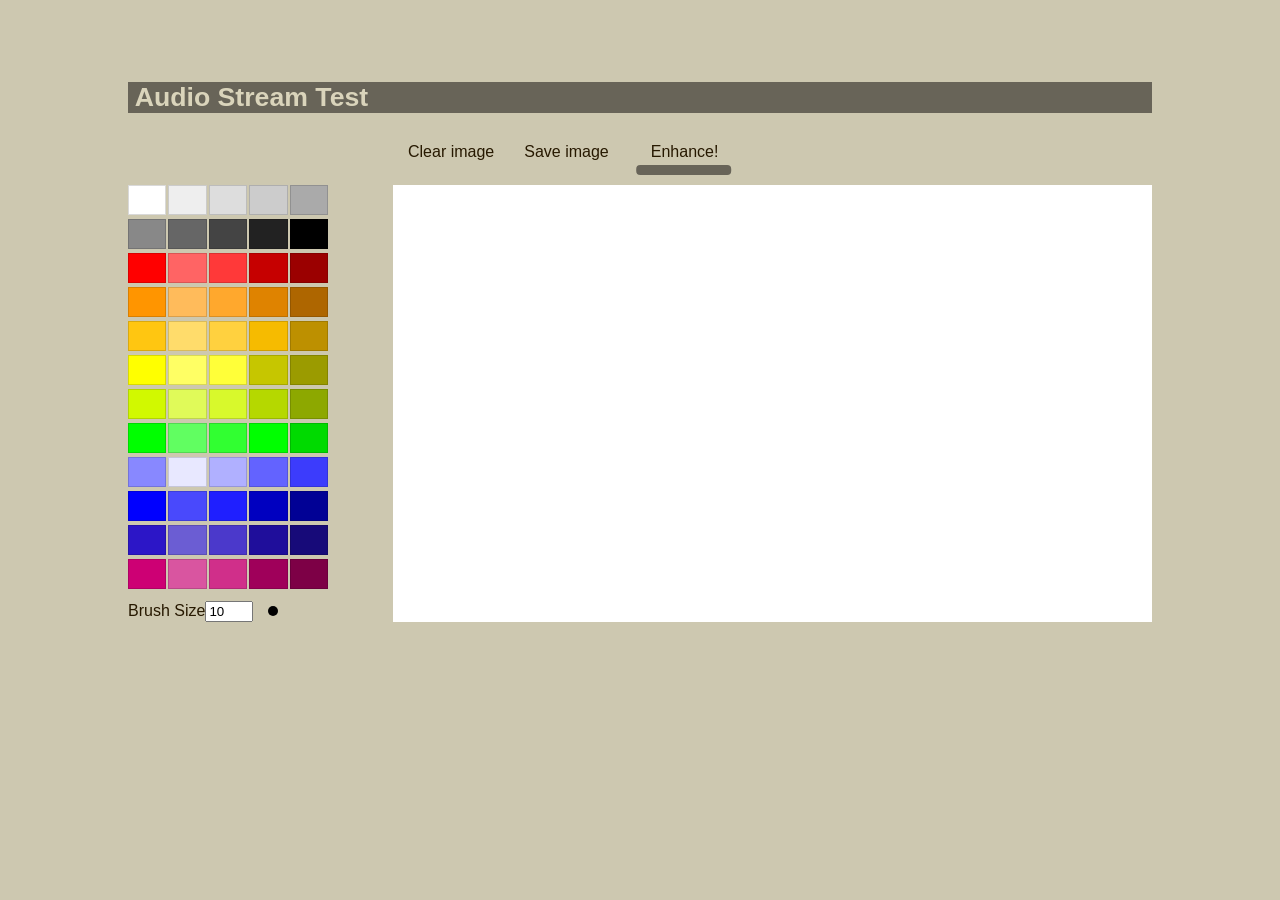
<file: src/wwwroot/index.html>
<!DOCTYPE html>
<html lang="en">
  <head>
    <meta charset="UTF-8" />
    <meta name="viewport" content="width=device-width, initial-scale=1.0" />
    <link rel="stylesheet" href="style/theme.css" />
    <script src="script/index.js"></script>
    <title>AIWA - AI Web Application</title>
  </head>

  <body>
    <main class="base-centered">
      <header>
        <h1>Audio Stream Test</h1>
      </header>
      <audio id="audio-player" type="audio/mpeg"></audio>
      <div id="paint-ui">
        <ul class="butt-bar">
          <li>
            <button class="butt" id="clear-butt" type="button">
              Clear image
            </button>
          </li>
          <li>
            <button class="butt" id="save-butt" type="button">
              Save image
            </button>
          </li>
          <li>
            <button class="butt" id="enhance-butt" type="button">
              <div id="img-progress-outer">
                <div id="img-progress"></div>
              </div>
              Enhance!
            </button>
          </li>
        </ul>
        <div class="left-ui">
          <div id="colors-box"></div>
          <div id="brush-row">
            <label for="brush-size">Brush Size</label>
            <input
              type="number"
              id="brush-size"
              name="brush-size"
              value="10"
              min="1"
              max="100"
              step="2"
            />
            <div id="brush-size-container">
              <div id="brush-preview"></div>
            </div>
          </div>
        </div>
        <!-- <div class="canvas-main">
          <div id="enhanced-images"></div>
        </div> -->
        <div>
          <canvas id="paint-canvas"></canvas>
        </div>
      </div>
      <div id="enhanced-images"></div>
    </main>
  </body>
</html>
</file>
<file: src/wwwroot/style/theme.css>
/* @import url(theme.light.css) (prefers-color-scheme: light);
@import url(theme.dark.css) (prefers-color-scheme: dark); */
@import url(theme.light.css);
@import url(main.css);
</file>
